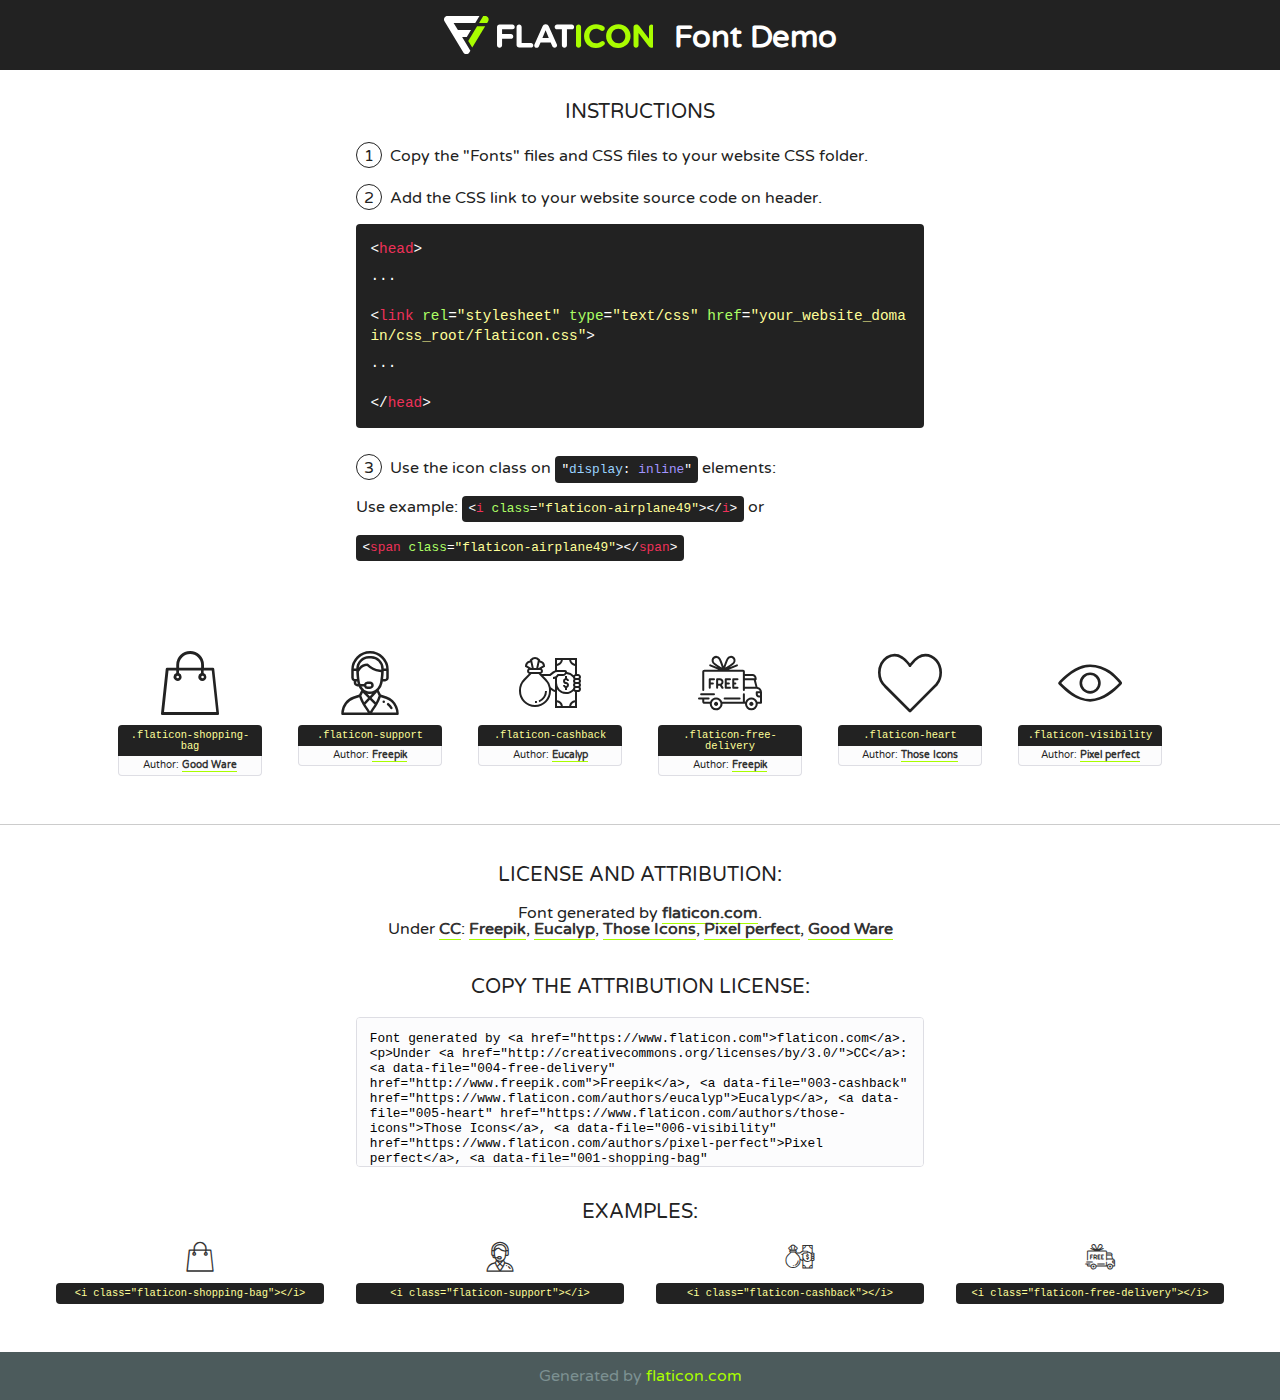
<file: fonts/flaticon/font/flaticon(1).html>
<!DOCTYPE html>
<!--
  Flaticon icon font: Flaticon
  Creation date: 22/04/2020 06:21
-->
<html>
<!DOCTYPE html>
<html>

<head>
    <title>Flaticon WebFont</title>
    <link href="http://fonts.googleapis.com/css?family=Varela+Round" rel="stylesheet" type="text/css" />
    <link rel="stylesheet" type="text/css" href="flaticon.css">
    <meta charset="UTF-8">
    <style>
    html, body, div, span, applet, object, iframe,
    h1, h2, h3, h4, h5, h6, p, blockquote, pre,
    a, abbr, acronym, address, big, cite, code,
    del, dfn, em, img, ins, kbd, q, s, samp,
    small, strike, strong, sub, sup, tt, var,
    b, u, i, center,
    dl, dt, dd, ol, ul, li,
    fieldset, form, label, legend,
    table, caption, tbody, tfoot, thead, tr, th, td,
    article, aside, canvas, details, embed, 
    figure, figcaption, footer, header, hgroup, 
    menu, nav, output, ruby, section, summary,
    time, mark, audio, video {
        margin: 0;
        padding: 0;
        border: 0;
        font-size: 100%;
        font: inherit;
        vertical-align: baseline;
    }
    /* HTML5 display-role reset for older browsers */
    article, aside, details, figcaption, figure, 
    footer, header, hgroup, menu, nav, section {
        display: block;
    }
    body {
        line-height: 1;
    }
    ol, ul {
        list-style: none;
    }
    blockquote, q {
        quotes: none;
    }
    blockquote:before, blockquote:after,
    q:before, q:after {
        content: '';
        content: none;
    }
    table {
        border-collapse: collapse;
        border-spacing: 0;
    }
    body {
        font-family: 'Varela Round', Helvetica, Arial, sans-serif;
        font-size: 16px;
        color: #222;
    }
    a {
        color: #333;
        border-bottom: 1px solid #a9fd00;
        font-weight: bold;
        text-decoration: none;
    }
    * {
        -moz-box-sizing: border-box;
        -webkit-box-sizing: border-box;
        box-sizing: border-box;
        margin: 0;
        padding: 0;
    }
    [class^="flaticon-"]:before, [class*=" flaticon-"]:before, [class^="flaticon-"]:after, [class*=" flaticon-"]:after {
        font-family: Flaticon;
        font-size: 30px;
        font-style: normal;
        margin-left: 20px;
        color: #333;
    }
    .wrapper {
        max-width: 600px;
        margin: auto;
        padding: 0 1em;
    }
    .title {
        font-size: 1.25em;
        text-align: center;
        margin-bottom: 1em;
        text-transform: uppercase;
    }
    header {
        text-align: center;
        background-color: #222;
        color: #fff;
        padding: 1em;
    }
    header .logo {
        width: 210px;
        height: 38px;
        display: inline-block;
        vertical-align: middle;
        margin-right: 1em;
        border: none;
    }
    header strong {
        font-size: 1.95em;
        font-weight: bold;
        vertical-align: middle;
        margin-top: 5px;
        display: inline-block;
    }
    .demo {
        margin: 2em auto;
        line-height: 1.25em;
    }
    .demo ul li {
        margin-bottom: 1em;
    }
    .demo ul li .num {
        color: #222;
        border-radius: 20px;
        display: inline-block;
        width: 26px;
        padding: 3px;
        height: 26px;
        text-align: center;
        margin-right: 0.5em;
        border: 1px solid #222;
    }
    .demo ul li code {
        background-color: #222;
        border-radius: 4px;
        padding: 0.25em 0.5em;
        display: inline-block;
        color: #fff;
        font-family: Consolas,Monaco,Lucida Console,Liberation Mono,DejaVu Sans Mono,Bitstream Vera Sans Mono,Courier New, monospace;
        font-weight: lighter;
        margin-top: 1em;
        font-size: 0.8em;
        word-break: break-all;
    }
    .demo ul li code.big {
        padding: 1em;
        font-size: 0.9em;
    }
    .demo ul li code .red {
        color: #EF3159;
    }
    .demo ul li code .green {
        color: #ACFF65;
    }
    .demo ul li code .yellow {
        color: #FFFF99;
    }
    .demo ul li code .blue {
        color: #99D3FF;
    }
    .demo ul li code .purple {
        color: #A295FF;
    }
    .demo ul li code .dots {
        margin-top: 0.5em;
        display: block;
    }
    #glyphs {
        border-bottom: 1px solid #ccc;
        padding: 2em 0;
        text-align: center;
    }
    .glyph {
        display: inline-block;
        width: 9em;
        margin: 1em;
        text-align: center;
        vertical-align: top;
        background: #FFF;
    }
    .glyph .glyph-icon {
        padding: 10px;
        display: block;
        font-family:"Flaticon";
        font-size: 64px;
        line-height: 1;
    }
    .glyph .glyph-icon:before {
        font-size: 64px;
        color: #222;
        margin-left: 0;
    }
    .class-name {
        font-size: 0.65em;
        background-color: #222;
        color: #fff;
        border-radius: 4px 4px 0 0;
        padding: 0.5em;
        color: #FFFF99;
        font-family: Consolas,Monaco,Lucida Console,Liberation Mono,DejaVu Sans Mono,Bitstream Vera Sans Mono,Courier New, monospace;
    }
    .author-name {
        font-size: 0.6em;
        background-color: #fcfcfd;
        border: 1px solid #DEDEE4;
        border-top: 0;
        border-radius: 0 0 4px 4px;
        padding: 0.5em;
    }
    .class-name:last-child {
        font-size: 10px;
        color:#888;
    }
    .class-name:last-child a {
        font-size: 10px;
        color:#555;
    }
    .class-name:last-child a:hover {
        color:#a9fd00;
    }
    .glyph > input {
        display: block;
        width: 100px;
        margin: 5px auto;
        text-align: center;
        font-size: 12px;
        cursor: text;
    }
    .glyph > input.icon-input {
        font-family:"Flaticon";
        font-size: 16px;
        margin-bottom: 10px;
    }
    .attribution .title {
        margin-top: 2em;
    }
    .attribution textarea {
        background-color: #fcfcfd;
        padding: 1em;
        border: none;
        box-shadow: none;
        border: 1px solid #DEDEE4;
        border-radius: 4px;
        resize: none;
        width: 100%;
        height: 150px;
        font-size: 0.8em;
        font-family: Consolas,Monaco,Lucida Console,Liberation Mono,DejaVu Sans Mono,Bitstream Vera Sans Mono,Courier New, monospace;
        -webkit-appearance: none;
    }
    .iconsuse {
        margin: 2em auto;
        text-align: center;
        max-width: 1200px;
    }
    .iconsuse:after {
        content: '';
        display: table;
        clear: both;
    }
    .iconsuse .image {
        float: left;
        width: 25%;
        padding: 0 1em;
    }
    .iconsuse .image p {
        margin-bottom: 1em;
    }
    .iconsuse .image span {
        display: block;
        font-size: 0.65em;
        background-color: #222;
        color: #fff;
        border-radius: 4px;
        padding: 0.5em;
        color: #FFFF99;
        margin-top: 1em;
        font-family: Consolas,Monaco,Lucida Console,Liberation Mono,DejaVu Sans Mono,Bitstream Vera Sans Mono,Courier New, monospace;
    }
    #footer {
        text-align: center;
        background-color: #4C5B5C;
        color: #7c9192;
        padding: 1em;
    }
    #footer a {
        border: none;
        color: #a9fd00;
        font-weight: normal;
    }
    @media (max-width: 960px) {
        .iconsuse .image {
            width: 50%;
        }
    }
    @media (max-width: 560px) {
        .iconsuse .image {
            width: 100%;
        }
    }
    </style>
</head>

<body class="characters-off">

    <header>
        <a href="https://www.flaticon.com" target="_blank" class="logo">
            <svg version="1.1" xmlns="http://www.w3.org/2000/svg" xmlns:xlink="http://www.w3.org/1999/xlink" xmlns:a="http://ns.adobe.com/AdobeSVGViewerExtensions/3.0/" viewBox="0 0 560.875 102.036" enable-background="new 0 0 560.875 102.036" xml:space="preserve">
                <defs>
                </defs>
                <g>
                    <g class="letters">
                        <path fill="#ffffff" d="M141.596,29.675c0-3.777,2.985-6.767,6.764-6.767h34.438c3.426,0,6.15,2.728,6.15,6.15
                        c0,3.43-2.724,6.149-6.15,6.149h-27.674v13.091h23.719c3.429,0,6.151,2.724,6.151,6.15c0,3.43-2.723,6.149-6.151,6.149h-23.719
                        v17.574c0,3.773-2.986,6.761-6.764,6.761c-3.779,0-6.764-2.989-6.764-6.761V29.675z"></path>
                        <path fill="#ffffff" d="M193.844,29.149c0-3.781,2.985-6.767,6.764-6.767c3.776,0,6.763,2.985,6.763,6.767v42.957h25.039
                        c3.426,0,6.149,2.726,6.149,6.153c0,3.425-2.723,6.15-6.149,6.15h-31.802c-3.779,0-6.764-2.986-6.764-6.768V29.149z"></path>
                        <path fill="#ffffff" d="M241.891,75.71l21.438-48.407c1.492-3.341,4.215-5.357,7.906-5.357h0.792
                        c3.686,0,6.323,2.017,7.815,5.357l21.439,48.407c0.436,0.967,0.701,1.845,0.701,2.723c0,3.602-2.809,6.501-6.414,6.501
                        c-3.161,0-5.269-1.845-6.499-4.655l-4.132-9.661h-27.059l-4.301,10.102c-1.144,2.631-3.426,4.214-6.237,4.214
                        c-3.517,0-6.24-2.81-6.24-6.325C241.1,77.64,241.451,76.677,241.891,75.71z M279.932,58.666l-8.521-20.297l-8.526,20.297H279.932
                        z"></path>
                        <path fill="#ffffff" d="M314.864,35.387H301.86c-3.429,0-6.239-2.813-6.239-6.238c0-3.429,2.811-6.24,6.239-6.24h39.533
                        c3.426,0,6.237,2.811,6.237,6.24c0,3.425-2.811,6.238-6.237,6.238h-13.001v42.785c0,3.773-2.99,6.761-6.764,6.761
                        c-3.779,0-6.764-2.989-6.764-6.761V35.387z"></path>
                        <path fill="#A9FD00" d="M352.615,29.149c0-3.781,2.985-6.767,6.767-6.767c3.774,0,6.761,2.985,6.761,6.767v49.024
                        c0,3.773-2.987,6.761-6.761,6.761c-3.781,0-6.767-2.989-6.767-6.761V29.149z"></path>
                        <path fill="#A9FD00" d="M374.132,53.836v-0.179c0-17.481,13.178-31.801,32.065-31.801c9.22,0,15.459,2.458,20.557,6.238
                        c1.402,1.054,2.637,2.985,2.637,5.357c0,3.692-2.985,6.59-6.681,6.59c-1.845,0-3.071-0.702-4.044-1.319
                        c-3.776-2.813-7.729-4.393-12.562-4.393c-10.364,0-17.831,8.611-17.831,19.154v0.173c0,10.542,7.291,19.329,17.831,19.329
                        c5.715,0,9.492-1.756,13.359-4.834c1.049-0.874,2.458-1.491,4.039-1.491c3.429,0,6.325,2.813,6.325,6.236
                        c0,2.106-1.056,3.78-2.282,4.834c-5.539,4.834-12.036,7.733-21.878,7.733C387.572,85.464,374.132,71.493,374.132,53.836z"></path>
                        <path fill="#A9FD00" d="M433.009,53.836v-0.179c0-17.481,13.79-31.801,32.766-31.801c18.981,0,32.592,14.143,32.592,31.628v0.173
                        c0,17.483-13.785,31.807-32.769,31.807C446.625,85.464,433.009,71.32,433.009,53.836z M484.224,53.836v-0.179
                        c0-10.539-7.725-19.326-18.626-19.326c-10.893,0-18.449,8.611-18.449,19.154v0.173c0,10.542,7.73,19.329,18.626,19.329
                        C476.676,72.986,484.224,64.378,484.224,53.836z"></path>
                        <path fill="#A9FD00" d="M506.233,29.321c0-3.774,2.99-6.763,6.767-6.763h1.401c3.252,0,5.183,1.583,7.029,3.953l26.093,34.265
                        V29.059c0-3.692,2.99-6.677,6.681-6.677c3.683,0,6.671,2.985,6.671,6.677v48.934c0,3.78-2.987,6.765-6.764,6.765h-0.436
                        c-3.257,0-5.188-1.581-7.034-3.953l-27.056-35.492v32.944c0,3.687-2.985,6.676-6.678,6.676c-3.683,0-6.673-2.989-6.673-6.676
                        V29.321z"></path>
                    </g>
                    <g class="insignia">
                        <path fill="#ffffff" d="M48.372,56.137h12.517l11.156-18.537H37.186L25.688,18.539h57.825L94.668,0H9.271
                        C5.925,0,2.842,1.801,1.198,4.716c-1.644,2.907-1.593,6.482,0.134,9.343l50.38,83.501c1.678,2.781,4.689,4.476,7.938,4.476
                        c3.246,0,6.257-1.695,7.935-4.476l2.898-4.804L48.372,56.137z"></path>
                        <g class="i">
                            <path fill="#A9FD00" d="M93.575,18.539h0.031v0.004l21.652,0.004l2.705-4.488c1.727-2.861,1.778-6.436,0.133-9.343
                            C116.454,1.801,113.371,0,110.026,0h-5.294L93.575,18.539z"></path>
                            <polygon fill="#A9FD00" points="88.291,27.356 64.725,66.486 75.519,84.404 109.942,27.356"></polygon>
                        </g>
                    </g>
                </g>
            </svg>
        </a>
        <strong>Font Demo</strong>
    </header>


    <section class="demo wrapper">

        <p class="title">Instructions</p>

        <ul>
            <li>
                <span class="num">1</span>Copy the "Fonts" files and CSS files to your website CSS folder.
            </li>
            <li>
                <span class="num">2</span>Add the CSS link to your website source code on header.
                <code class="big">
                    &lt;<span class="red">head</span>&gt;
                    <br/><span class="dots">...</span>
                    <br/>&lt;<span class="red">link</span> <span class="green">rel</span>=<span class="yellow">"stylesheet"</span> <span class="green">type</span>=<span class="yellow">"text/css"</span> <span class="green">href</span>=<span class="yellow">"your_website_domain/css_root/flaticon.css"</span>&gt;
                    <br/><span class="dots">...</span>
                    <br/>&lt;/<span class="red">head</span>&gt;
                </code>
            </li>

            <li>
                <p>
                    <span class="num">3</span>Use the icon class on <code>"<span class="blue">display</span>:<span class="purple"> inline</span>"</code> elements:
                    <br />
                    Use example: <code>&lt;<span class="red">i</span> <span class="green">class</span>=<span class="yellow">&quot;flaticon-airplane49&quot;</span>&gt;&lt;/<span class="red">i</span>&gt;</code> or <code>&lt;<span class="red">span</span> <span class="green">class</span>=<span class="yellow">&quot;flaticon-airplane49&quot;</span>&gt;&lt;/<span class="red">span</span>&gt;</code>
            </li>
        </ul>

    </section>




   <section id="glyphs">          
    
      
        <div class="glyph"><div class="glyph-icon flaticon-shopping-bag"></div>
            <div class="class-name">.flaticon-shopping-bag</div>
            <div class="author-name">Author: <a data-file="001-shopping-bag" href="https://www.flaticon.com/authors/good-ware">Good Ware</a> </div> 
        </div>        
        
        <div class="glyph"><div class="glyph-icon flaticon-support"></div>
            <div class="class-name">.flaticon-support</div>
            <div class="author-name">Author: <a data-file="002-support" href="http://www.freepik.com">Freepik</a> </div> 
        </div>        
        
        <div class="glyph"><div class="glyph-icon flaticon-cashback"></div>
            <div class="class-name">.flaticon-cashback</div>
            <div class="author-name">Author: <a data-file="003-cashback" href="https://www.flaticon.com/authors/eucalyp">Eucalyp</a> </div> 
        </div>        
        
        <div class="glyph"><div class="glyph-icon flaticon-free-delivery"></div>
            <div class="class-name">.flaticon-free-delivery</div>
            <div class="author-name">Author: <a data-file="004-free-delivery" href="http://www.freepik.com">Freepik</a> </div> 
        </div>        
        
        <div class="glyph"><div class="glyph-icon flaticon-heart"></div>
            <div class="class-name">.flaticon-heart</div>
            <div class="author-name">Author: <a data-file="005-heart" href="https://www.flaticon.com/authors/those-icons">Those Icons</a> </div> 
        </div>        
        
        <div class="glyph"><div class="glyph-icon flaticon-visibility"></div>
            <div class="class-name">.flaticon-visibility</div>
            <div class="author-name">Author: <a data-file="006-visibility" href="https://www.flaticon.com/authors/pixel-perfect">Pixel perfect</a> </div> 
        </div>        
        

    </section>



    <section class="attribution wrapper"   style="text-align:center;">

      <div class="title">License and attribution:</div><div class="attrDiv">Font generated by <a href="https://www.flaticon.com">flaticon.com</a>. <div><p>Under <a href="http://creativecommons.org/licenses/by/3.0/">CC</a>: <a data-file="004-free-delivery" href="http://www.freepik.com">Freepik</a>, <a data-file="003-cashback" href="https://www.flaticon.com/authors/eucalyp">Eucalyp</a>, <a data-file="005-heart" href="https://www.flaticon.com/authors/those-icons">Those Icons</a>, <a data-file="006-visibility" href="https://www.flaticon.com/authors/pixel-perfect">Pixel perfect</a>, <a data-file="001-shopping-bag" href="https://www.flaticon.com/authors/good-ware">Good Ware</a></p>  </div>
      </div>
      <div class="title">Copy the Attribution License:</div>

    <textarea onclick="this.focus();this.select();">Font generated by &lt;a href=&quot;https://www.flaticon.com&quot;&gt;flaticon.com&lt;/a&gt;. <p>Under <a href="http://creativecommons.org/licenses/by/3.0/">CC</a>: <a data-file="004-free-delivery" href="http://www.freepik.com">Freepik</a>, <a data-file="003-cashback" href="https://www.flaticon.com/authors/eucalyp">Eucalyp</a>, <a data-file="005-heart" href="https://www.flaticon.com/authors/those-icons">Those Icons</a>, <a data-file="006-visibility" href="https://www.flaticon.com/authors/pixel-perfect">Pixel perfect</a>, <a data-file="001-shopping-bag" href="https://www.flaticon.com/authors/good-ware">Good Ware</a></p>  
     </textarea>

    </section>

    <section class="iconsuse">

          <div class="title">Examples:</div>            
             
            <div class="image">
                <p>
                    <i class="glyph-icon flaticon-shopping-bag"></i> 
                    <span>&lt;i class=&quot;flaticon-shopping-bag&quot;&gt;&lt;/i&gt;</span>
                </p>
            </div>
            
            <div class="image">
                <p>
                    <i class="glyph-icon flaticon-support"></i> 
                    <span>&lt;i class=&quot;flaticon-support&quot;&gt;&lt;/i&gt;</span>
                </p>
            </div>
            
            <div class="image">
                <p>
                    <i class="glyph-icon flaticon-cashback"></i> 
                    <span>&lt;i class=&quot;flaticon-cashback&quot;&gt;&lt;/i&gt;</span>
                </p>
            </div>
            
            <div class="image">
                <p>
                    <i class="glyph-icon flaticon-free-delivery"></i> 
                    <span>&lt;i class=&quot;flaticon-free-delivery&quot;&gt;&lt;/i&gt;</span>
                </p>
            </div>
                       
        </div>
                            
    </section>

<div id="footer">
    <div>Generated by <a href="https://www.flaticon.com">flaticon.com</a>
    </div>
</div>



</body>
</html>
</file>
<file: fonts/flaticon/font/flaticon.css>
/*
  	Flaticon icon font: Flaticon
  	Creation date: 22/04/2020 06:21
  	*/

@font-face {
  font-family: "Flaticon";
  src: url("./Flaticon.eot");
  src: url("./Flaticon.eot?#iefix") format("embedded-opentype"),
       url("./Flaticon.woff2") format("woff2"),
       url("./Flaticon.woff") format("woff"),
       url("./Flaticon.ttf") format("truetype"),
       url("./Flaticon.svg#Flaticon") format("svg");
  font-weight: normal;
  font-style: normal;
}

@media screen and (-webkit-min-device-pixel-ratio:0) {
  @font-face {
    font-family: "Flaticon";
    src: url("./Flaticon.svg#Flaticon") format("svg");
  }
}

[class^="flaticon-"]:before, [class*=" flaticon-"]:before,
[class^="flaticon-"]:after, [class*=" flaticon-"]:after {   
  font-family: Flaticon;
        font-size: 20px;
font-style: normal;
margin-left: 20px;
}

.flaticon-shopping-bag:before { content: "\f100"; }
.flaticon-support:before { content: "\f101"; }
.flaticon-cashback:before { content: "\f102"; }
.flaticon-free-delivery:before { content: "\f103"; }
.flaticon-heart:before { content: "\f104"; }
.flaticon-visibility:before { content: "\f105"; }
</file>
